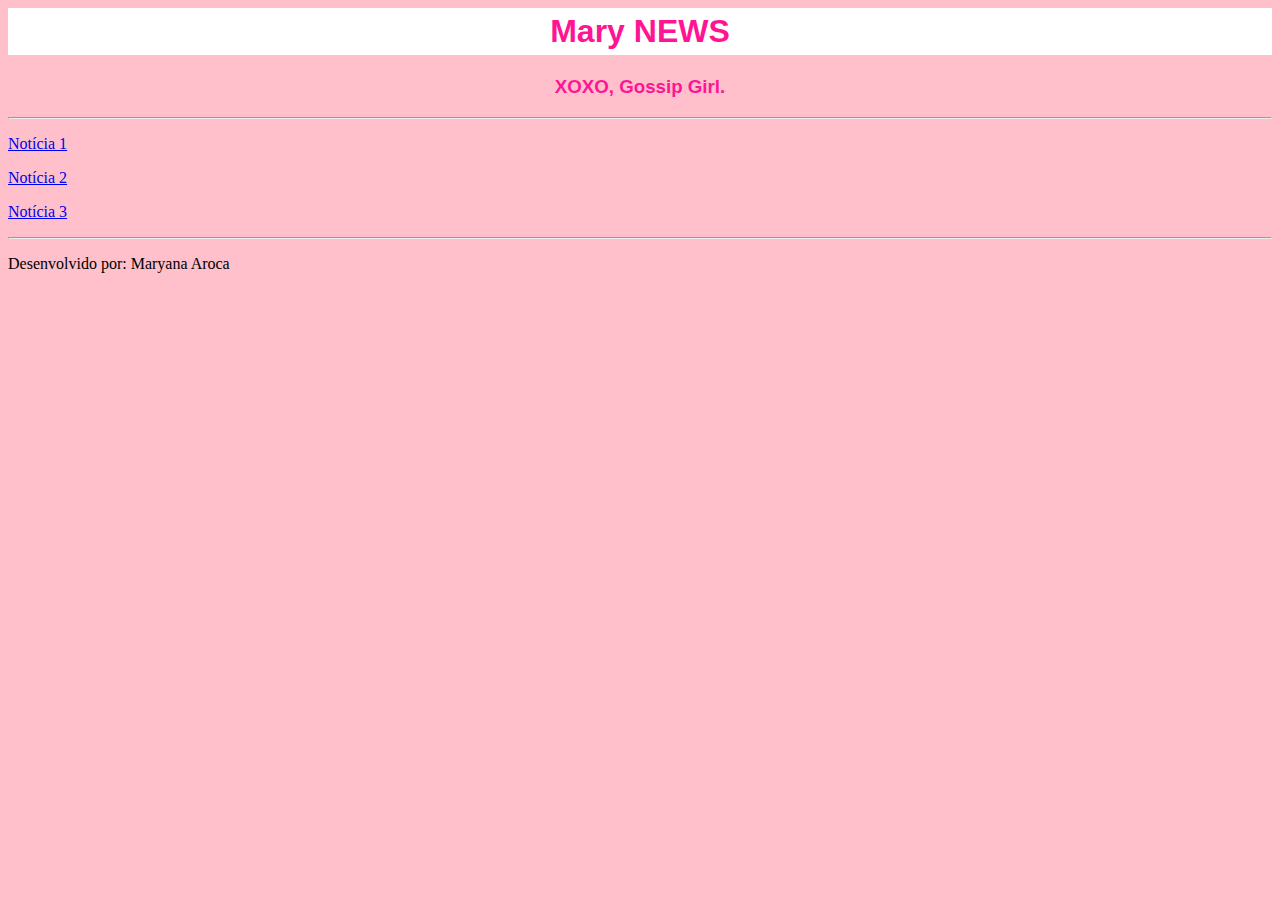
<file: index.html>
<html lang="pt-br">
	<head>
		<title> Mary NEWS</title>
		<meta charset="UTF-8">
		<link rel="stylesheet" href="./css/estilos.css">
	</head>
<body>
	<h1>Mary NEWS</h1>
	<h3>XOXO, Gossip Girl.</h3>
	<hr>
	<p><a href="./views/noticia1.html">Notícia 1</a></p>
	<p><a href="./views/noticia2.html">Notícia 2</a></p>
	<p><a href="./views/noticia3.html">Notícia 3</a></p>
	<hr>
	<p>Desenvolvido por: Maryana Aroca</p>
	
</body>
</html>
</file>
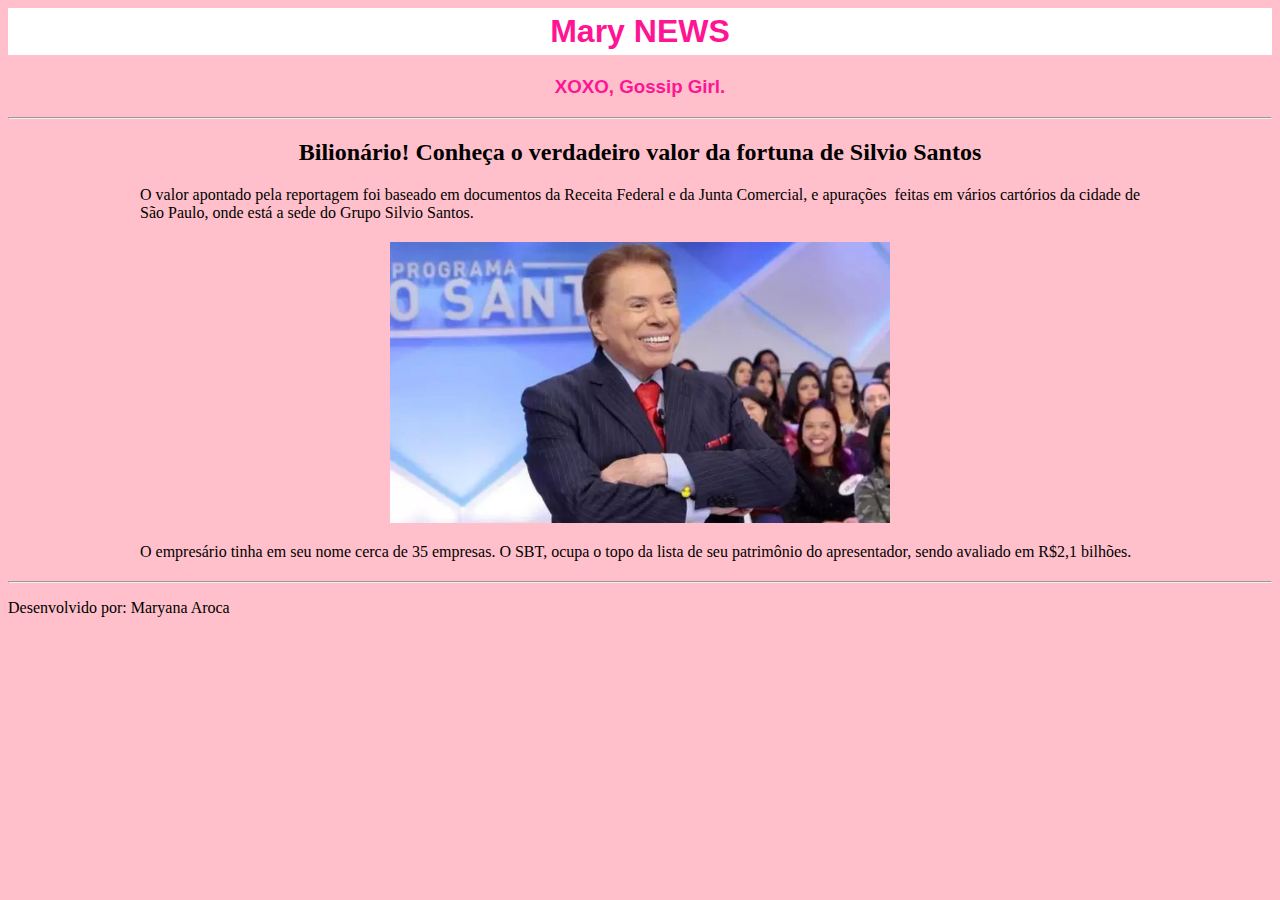
<file: views/noticia1.html>
<html lang="pt-br">
	<head>
		<title> Mary NEWS</title>
		<meta charset="UTF-8">
		<link rel="stylesheet" href="../css/estilos.css">
	</head>
<body>
	<h1>Mary NEWS</h1>
	<h3>XOXO, Gossip Girl.</h3>
	<hr>
	<h2 class="titulo">Bilionário! Conheça o verdadeiro valor da fortuna de Silvio Santos</h2>
	
	<p class="paragrafo">O valor apontado pela reportagem foi baseado em documentos da Receita Federal e da Junta Comercial, e apurações  feitas em vários cartórios da cidade de São Paulo, onde está a sede do Grupo Silvio Santos.</p>
	<p> 
	<img class="imagem" src="../images/silviosantos.jpg">
	</p>
	<p class="paragrafo">O empresário tinha em seu nome cerca de 35 empresas. O SBT, ocupa o topo da lista de seu patrimônio do apresentador, sendo avaliado em R$2,1 bilhões.
	</p>
	<hr>
	<p>Desenvolvido por: Maryana Aroca</p>
	
</body>
</html>
</file>
<file: css/estilos.css>
body {
	background: pink;
}

h1 {
	font-family: "Arial";
	background: white;
	color: FF1493;
	text-align: center;
	padding: 5px;
	margin
}

h3 {
	font-family: "Arial";
	color: FF1493;
	text-align: center;
}body {
	background: pink;
}

.titulo {
	text-align: center;
}

.paragrafo {
	text-align: justify;
	width: 1000px;
	margin: 20 auto;
}

.imagem {
	width: 500px;
	display: block;
	margin: 0 auto;
}

.video {
	width: 500px;
	display: block;
	margin: 0 auto;
}
</file>
